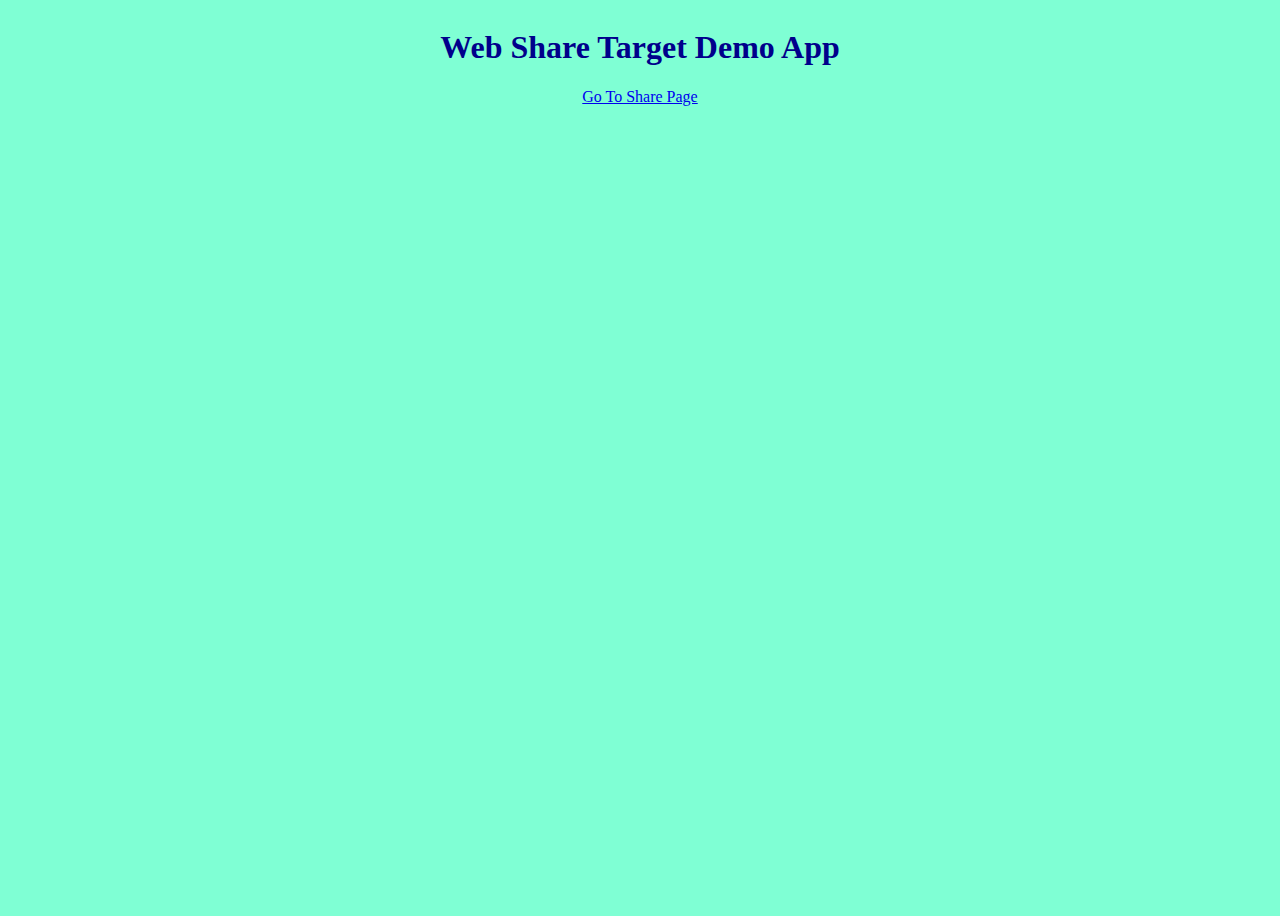
<file: index.html>
<html lang="en">

<head>
    <link rel="manifest" href="manifest.json">
    <title>Web Share Target Test App</title>
    <link rel="shortcut icon" type="image/png" href="images/favicon.ico" />
    <meta name="viewport" content="width=device-width, initial-scale=1" />
    <meta name="theme-color" content="#201c79" />
    <link rel="stylesheet" type="text/css" href="style.css">
</head>
<style>
    body {
        background-color: aquamarine;
        color: darkblue;
        text-align: center;
        align-content: center;
    }
</style>

<body>
    <h1>Web Share Target Demo App</h1>

    <a href="sharepage.html"> Go To Share Page </a>

    <script>
        'use strict';
        if ('serviceWorker' in navigator) {
            navigator.serviceWorker.register('sw.js').then(registration => {
                console.log('ServiceWorker registration successful with scope:',
                    registration.scope);
            }).catch(err => {
                console.error('ServiceWorker registration failed:', err);
            });
        }
    </script>
</body>

</html>
</file>
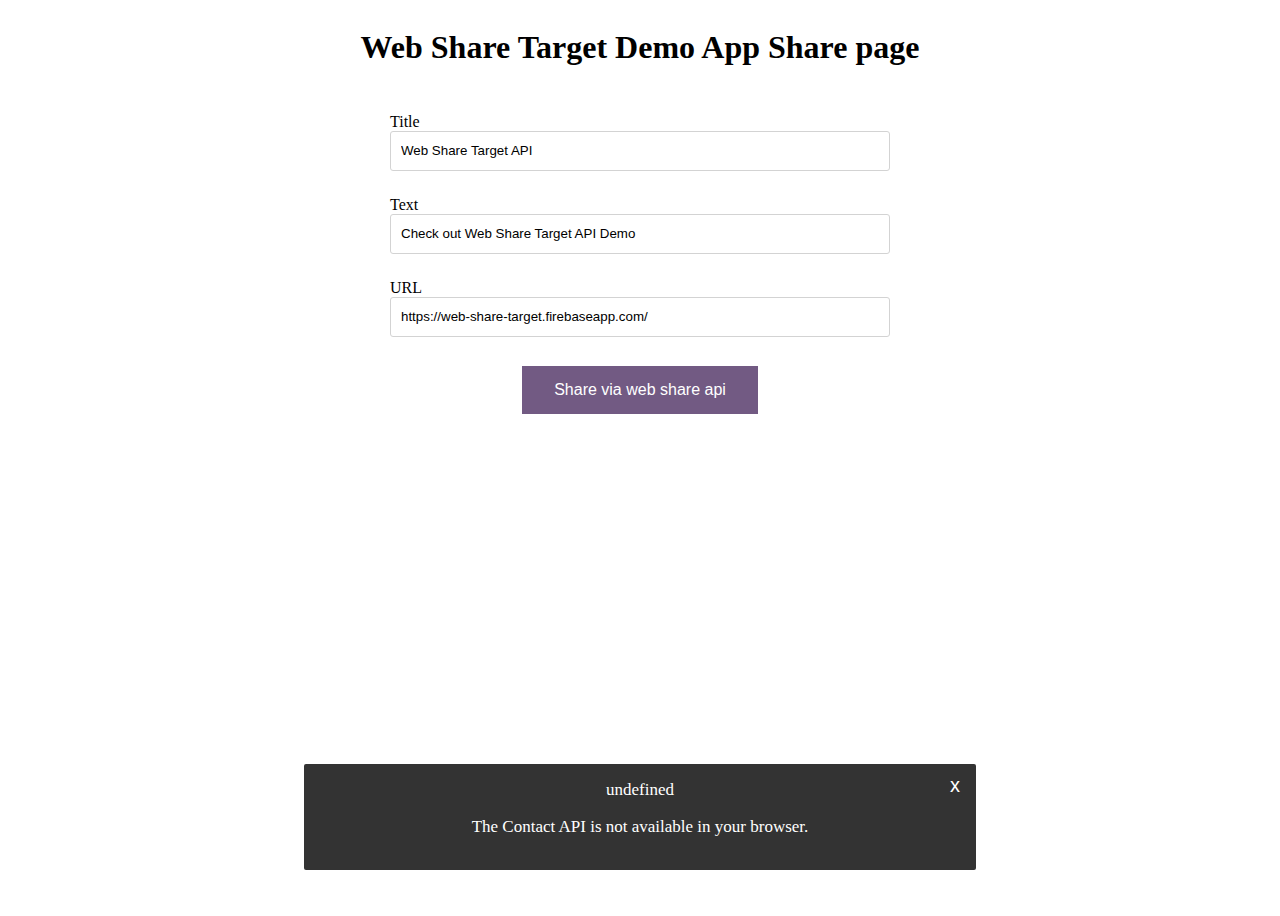
<file: sharepage.html>
<html lang="en">

<head>
    <title>Web Share Target Test Demo Share page</title>
    <link rel="shortcut icon" type="image/png" href="images/favicon.ico" />
    <meta name="viewport" content="width=device-width, initial-scale=1" />
    <link rel="stylesheet" type="text/css" href="style.css">
</head>

<body>
    <h1>Web Share Target Demo App Share page</h1>
    <div id="shareable">
        <div class="text-input">
            <label>Title</label>
            <input id="title" type="text" />
        </div>
        <div class="text-input">
            <label>Text</label>
            <input id="text" type="text" />
        </div>
        <div class="text-input">
            <label>URL</label>
            <input id="url" type="text" />
        </div>
    </div>
    <div class="text-input" >
        <button id="btnShare" class="button"> Share via web share api</button>
    </div>

    <div id="snackbar">
        <div class="close">
            <button onclick="closeMessage()" >x</button>
        </div>
        <div id="snackbarMessage"> </div>
    </div>

    <script src="share.js"></script>
</body>

</html>
</file>
<file: style.css>
body {
    display: flex;
    flex-direction: column;
    align-items: center;
    height: 100vh;
    /* background: #313E50; */
}

#snackbar {
    visibility: hidden;
    width: 50vw;
    margin: auto;
    background-color: #333;
    color: #fff;
    text-align: center;
    border-radius: 2px;
    padding: 16px;
    position: fixed;
    z-index: 1;
    bottom: 30px;
    font-size: 17px;
}

#snackbar.show {
    visibility: visible;
    -webkit-animation: fadein 0.5s;
    animation: fadein 0.5s;
}

.close button {
    width: 32px;
    height: 32px;
    font-size: 20px;
    color:white;
    background-color: #333;
    border:none;
    position: absolute;
    right: 5px;
    top: 5px;
}

@keyframes fadein {
    from {
        bottom: 0;
        opacity: 0;
    }
    to {
        bottom: 30px;
        opacity: 1;
    }
}

@keyframes fadeout {
    from {
        bottom: 30px;
        opacity: 1;
    }
    to {
        bottom: 0;
        opacity: 0;
    }
}

.text-input {
    position: relative;
    margin-top: 25px;
}


input[type="text"] {
    display: block;
    width: 500px;
    height: 40px;
    box-sizing: border-box;
    outline: none;
    border: 1px solid lightgray;
    border-radius: 3px;
    padding: 10px;
}

.button {
    background-color: #4B0082;
    border: none;
    color: white;
    padding: 15px 32px;
    text-align: center;
    text-decoration: none;
    display: inline-block;
    font-size: 16px;
    margin: 4px 2px;
    cursor: pointer;
}

.button:disabled,
.button[disabled] {
    background-color: rgb(114, 90, 131);
    cursor: not-allowed;
}

@media only screen and (max-width: 600px) {
    input[type="text"] {
        width: 90vw;
    }
    #snackbar {
        min-width:90vw;
    }
}
</file>
